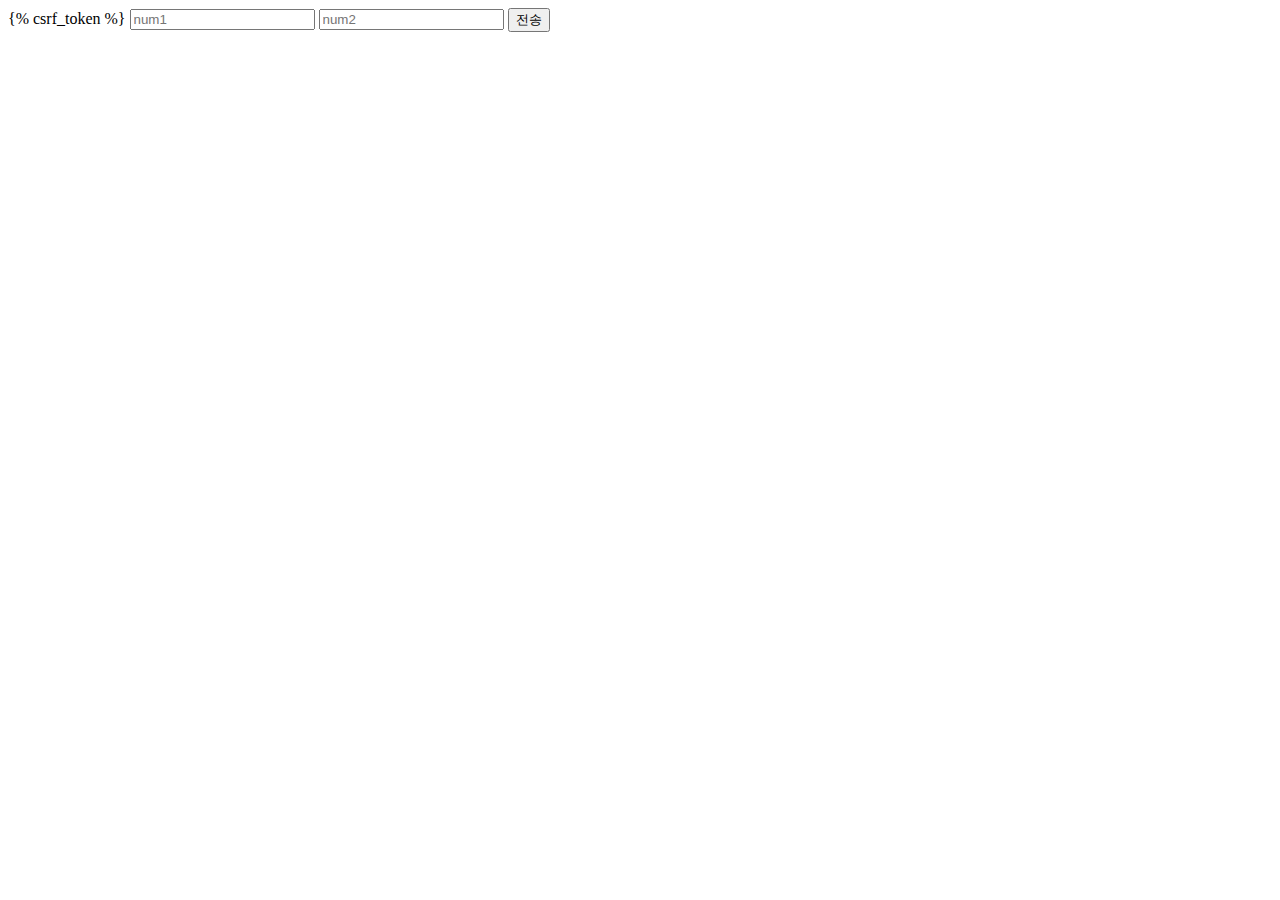
<file: templates/input.html>
<!-- @format -->

<!DOCTYPE html>
<html lang="en">
  <head>
    <meta charset="UTF-8" />
    <meta http-equiv="X-UA-Compatible" content="IE=edge" />
    <meta name="viewport" content="width=device-width, initial-scale=1.0" />
    <title>Document</title>
  </head>
  <body>
    <form action="getPost" method="post">
      {% csrf_token %}
      <input type="number" name="num1" placeholder="num1" />
      <input type="number" name="num2" placeholder="num2" />
      <button>전송</button>
    </form>
  </body>
</html>
</file>
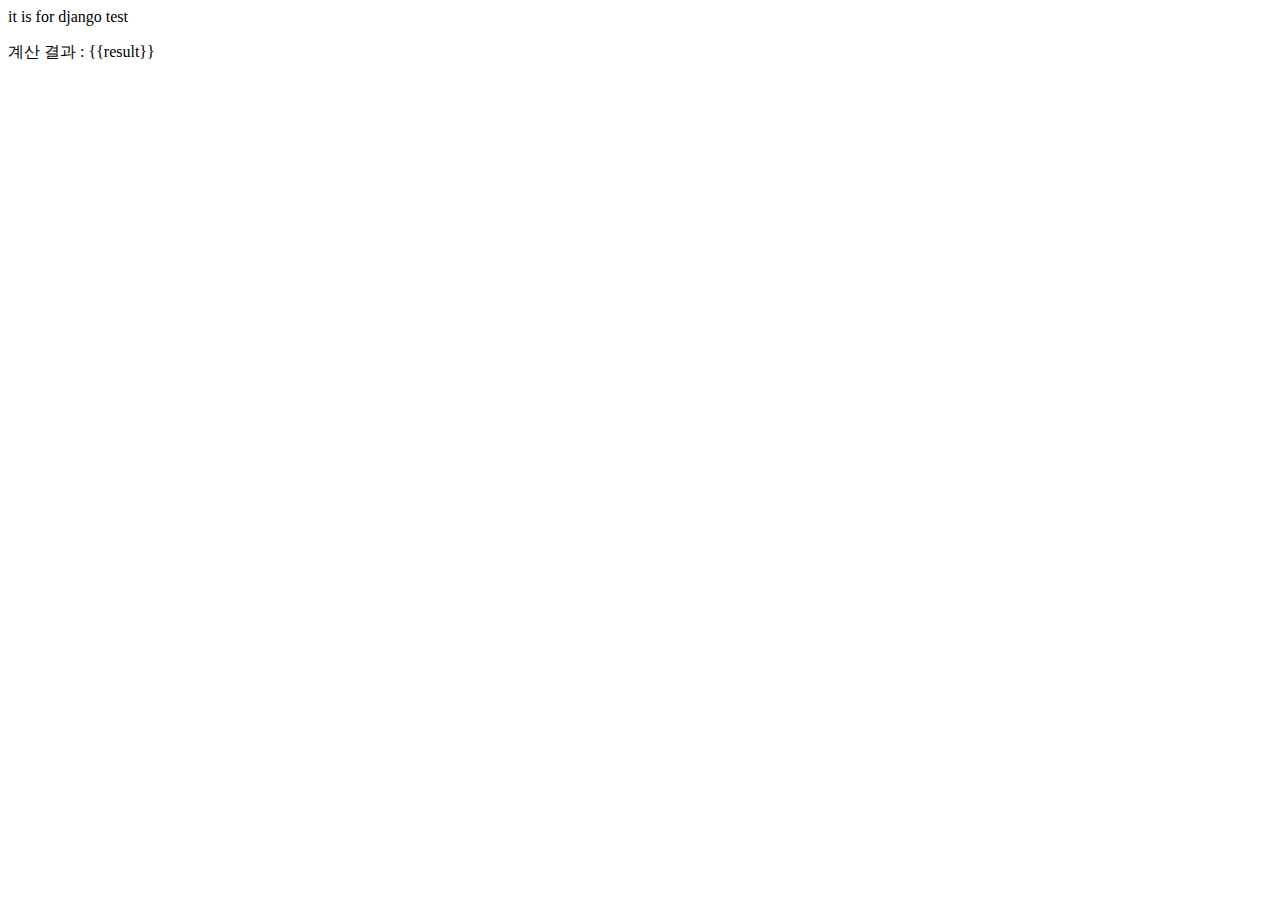
<file: templates/test.html>
<!-- @format -->

<!DOCTYPE html>
<html lang="en">
  <head>
    <meta charset="UTF-8" />
    <meta http-equiv="X-UA-Compatible" content="IE=edge" />
    <meta name="viewport" content="width=device-width, initial-scale=1.0" />
    <title>Test Django</title>
  </head>
  <body>
    it is for django test
    <p>계산 결과 : {{result}}</p>
  </body>
</html>
</file>
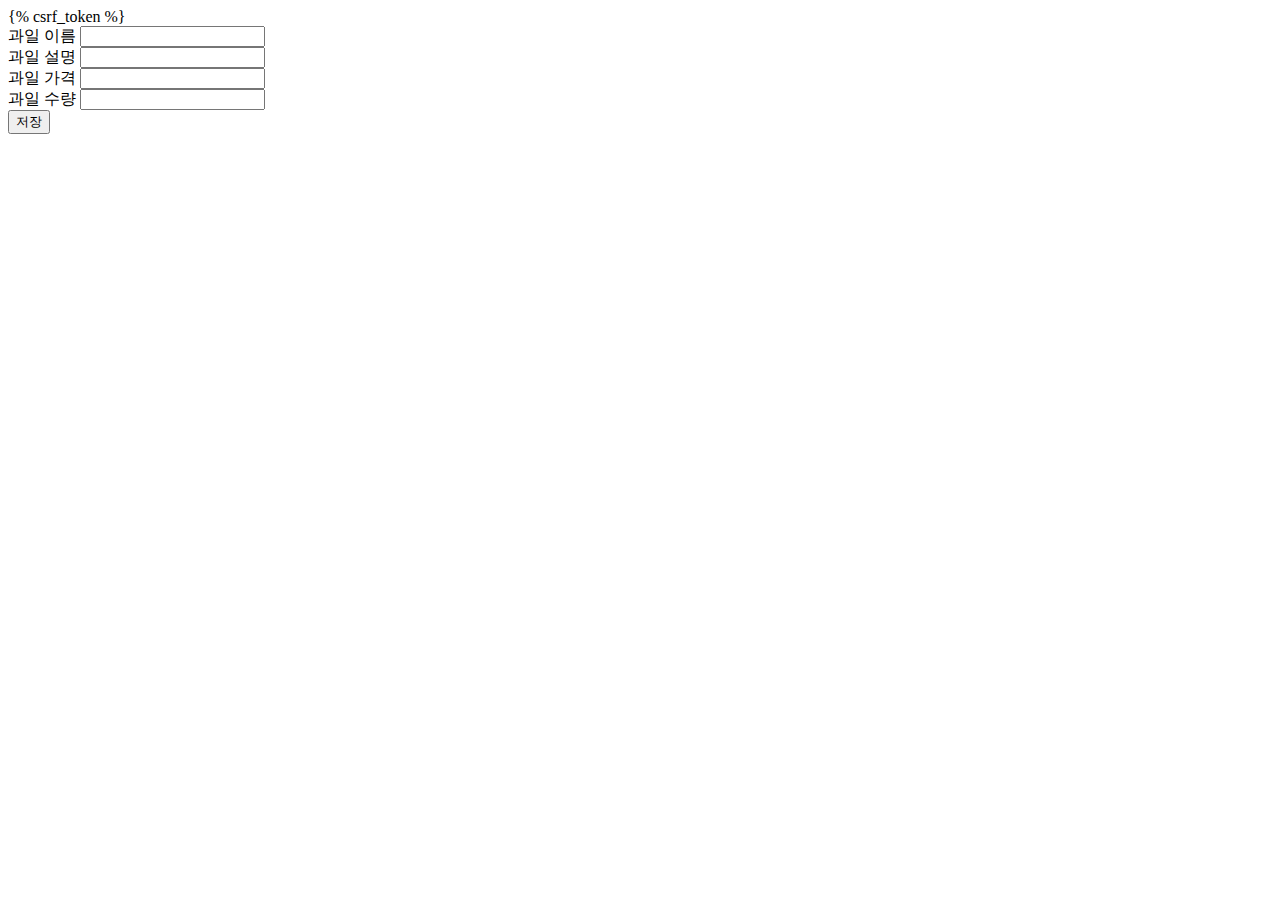
<file: templates/fruits/create.html>
<!-- @format -->

<!DOCTYPE html>
<html lang="en">
  <head>
    <meta charset="UTF-8" />
    <meta http-equiv="X-UA-Compatible" content="IE=edge" />
    <meta name="viewport" content="width=device-width, initial-scale=1.0" />
    <title>Document</title>
  </head>
  <body>
    <form action="createPost" method="post">
      {% csrf_token %}
      <div>
        <label for="name">과일 이름</label>
        <input type="text" name="fname" id="name" />
      </div>
      <div>
        <label for="description">과일 설명</label>
        <input type="text" name="fdescript" id="description" />
      </div>
      <div>
        <label for="price">과일 가격</label>
        <input type="text" name="fprice" id="price" />
      </div>
      <div>
        <label for="quantity">과일 수량</label>
        <input type="text" name="fquantity" id="quantity" />
      </div>
      <button>저장</button>
    </form>
  </body>
</html>
</file>
